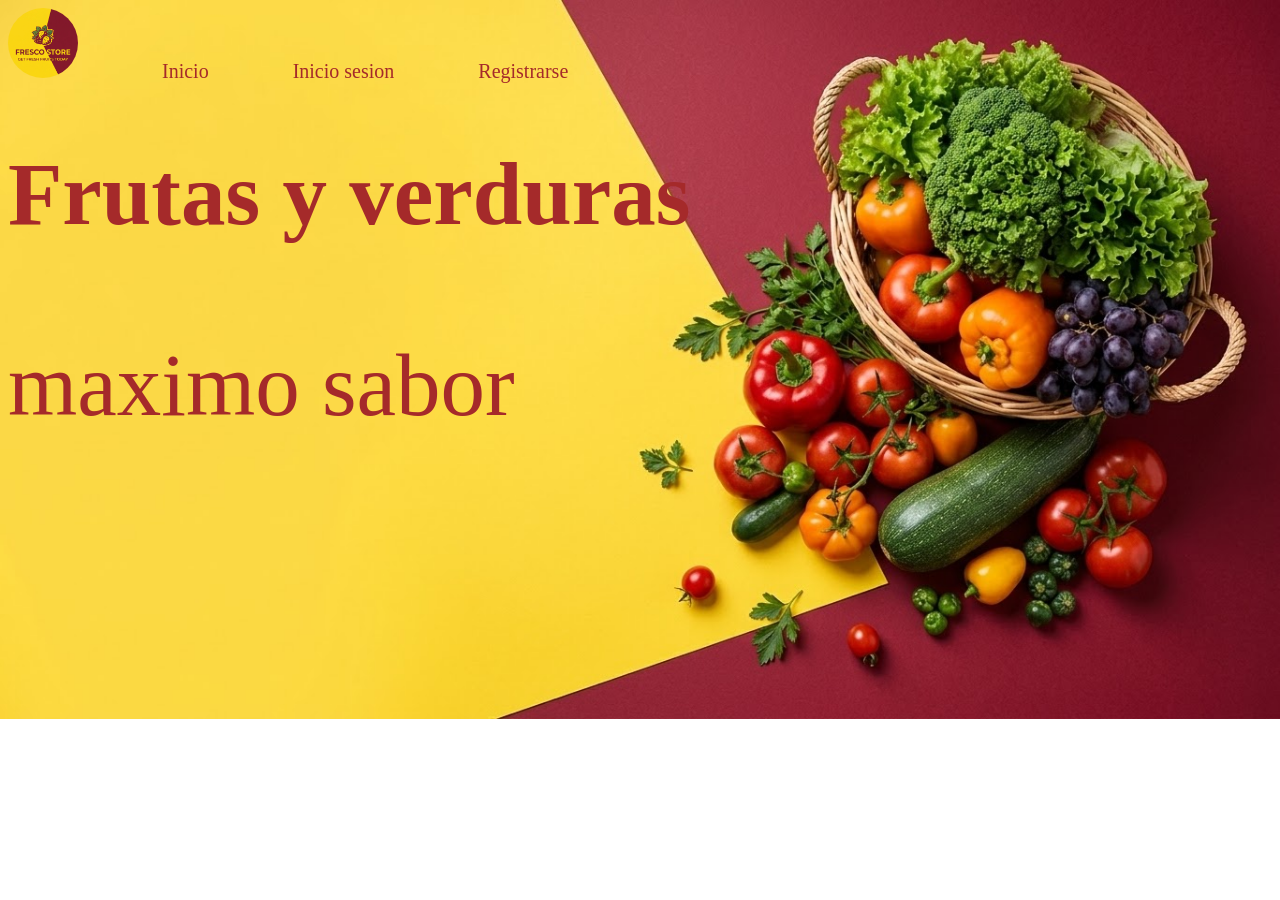
<file: index.html>
<!DOCTYPE html>
<html lang="en">
<head>
    <meta charset="UTF-8">
    <meta name="viewport" content="width=device-width, initial-scale=1.0">
    <title>Document</title>
    <link rel="stylesheet" href="index.css">
</head>
<body>



    <header>
        <img src="logo.jpeg" class="logo">
        <a href="index.html">Inicio</a>
        <a href="sesion.html">Inicio sesion</a>
        <a href="registra.html">Registrarse</a>
    </header>

    <main>
        <h1>Frutas y verduras </h1>
            <p>maximo sabor</p>
    </main>

    <footer>

    </footer>
    
</body>
</html>
</file>
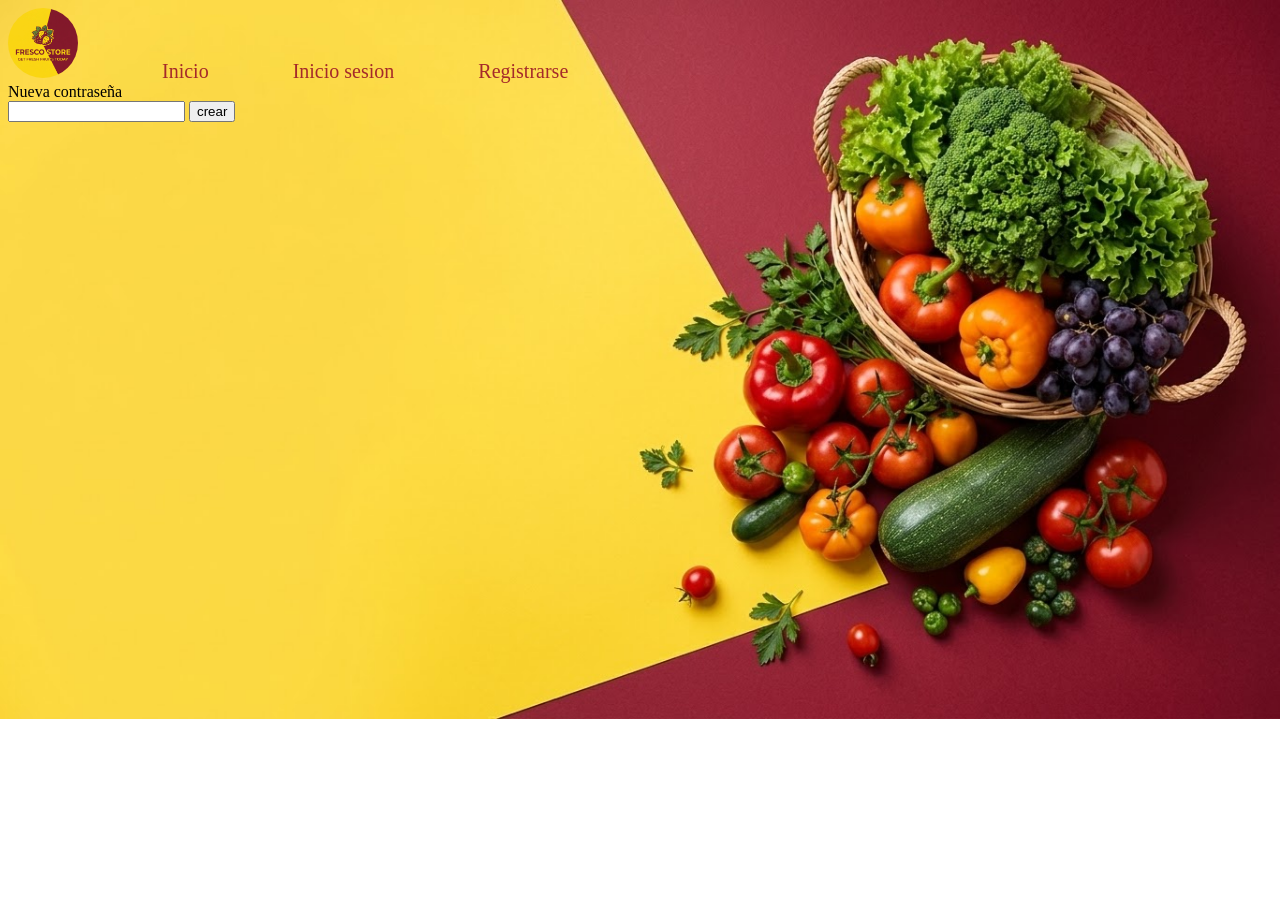
<file: contrasenaolvidada.html>
<!DOCTYPE html>
<html lang="en">
<head>
    <meta charset="UTF-8">
    <meta name="viewport" content="width=device-width, initial-scale=1.0">
    <title>Document</title>
    <link rel="stylesheet" href="index.css">
</head>
<body>



    <header>
        <img src="logo.jpeg" class="logo">
        <a href="index.html">Inicio</a>
        <a href="sesion.html">Inicio sesion</a>
        <a href="registra.html">Registrarse</a>
    </header>

    <main>
        
        <label>Nueva contraseña</label>
        <br>
        <input type="password" name="contraseña" required> 

         <input type="submit" value="crear">
         
    </main>

    <footer>

    </footer>
    
</body>
</html>
</file>
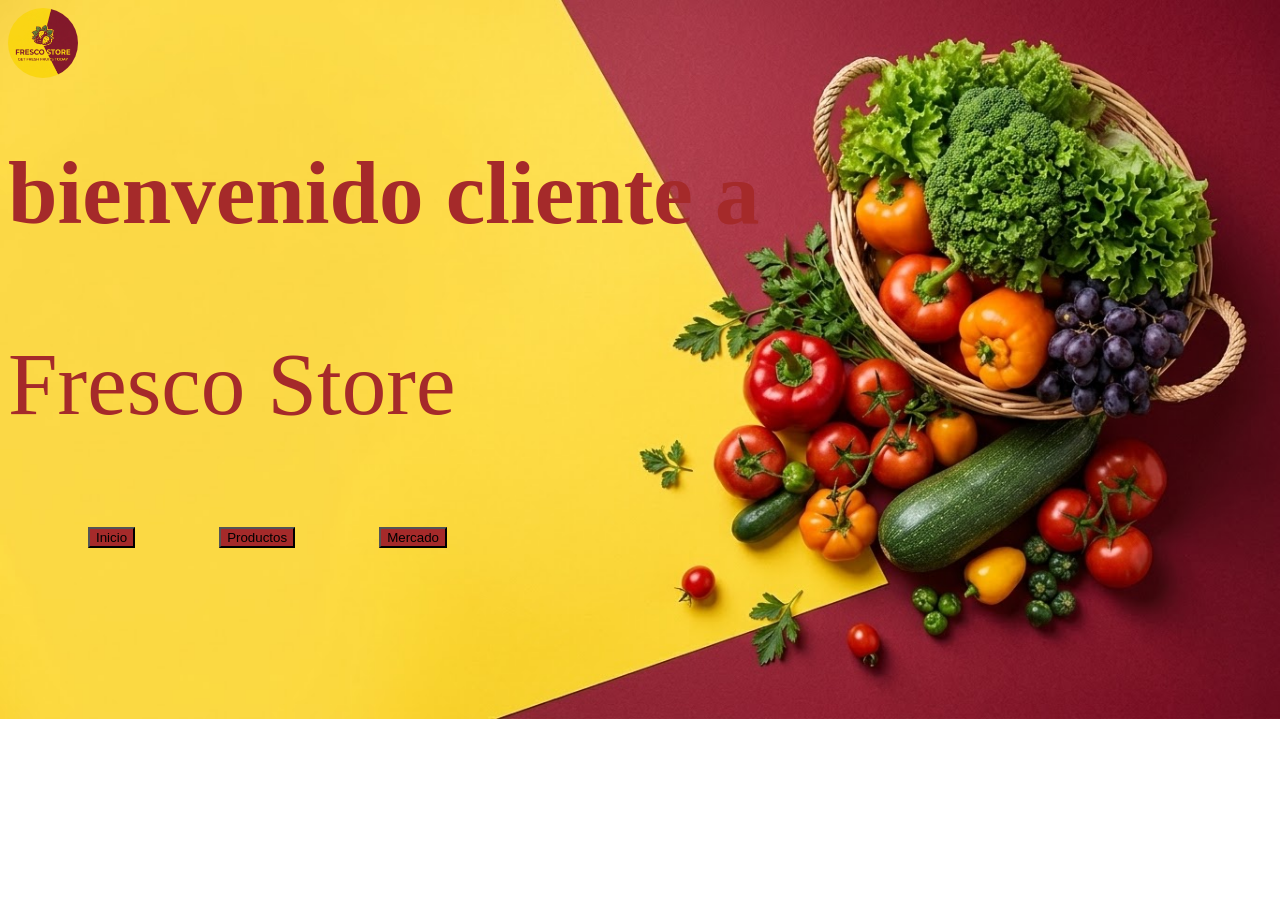
<file: inicio.html>
<!DOCTYPE html>
<html lang="en">
<head>
    <meta charset="UTF-8">
    <meta name="viewport" content="width=device-width, initial-scale=1.0">
    <title>Document</title>
    <link rel="stylesheet" href="inicio.css">
</head>
<body>
    <header>
         <img src="logo.jpeg" class="logo">
       

    </header>

    <main>
       <h1> bienvenido cliente a </h1>
        <p>Fresco Store</p>

        <a href="index.html"><button>Inicio</button></a>
         <a href=""><button>Productos</button></a>
          <a href=""><button>Mercado</button></a>
    </main>

    <footer>

    </footer>
    
</body>
</html>
</file>
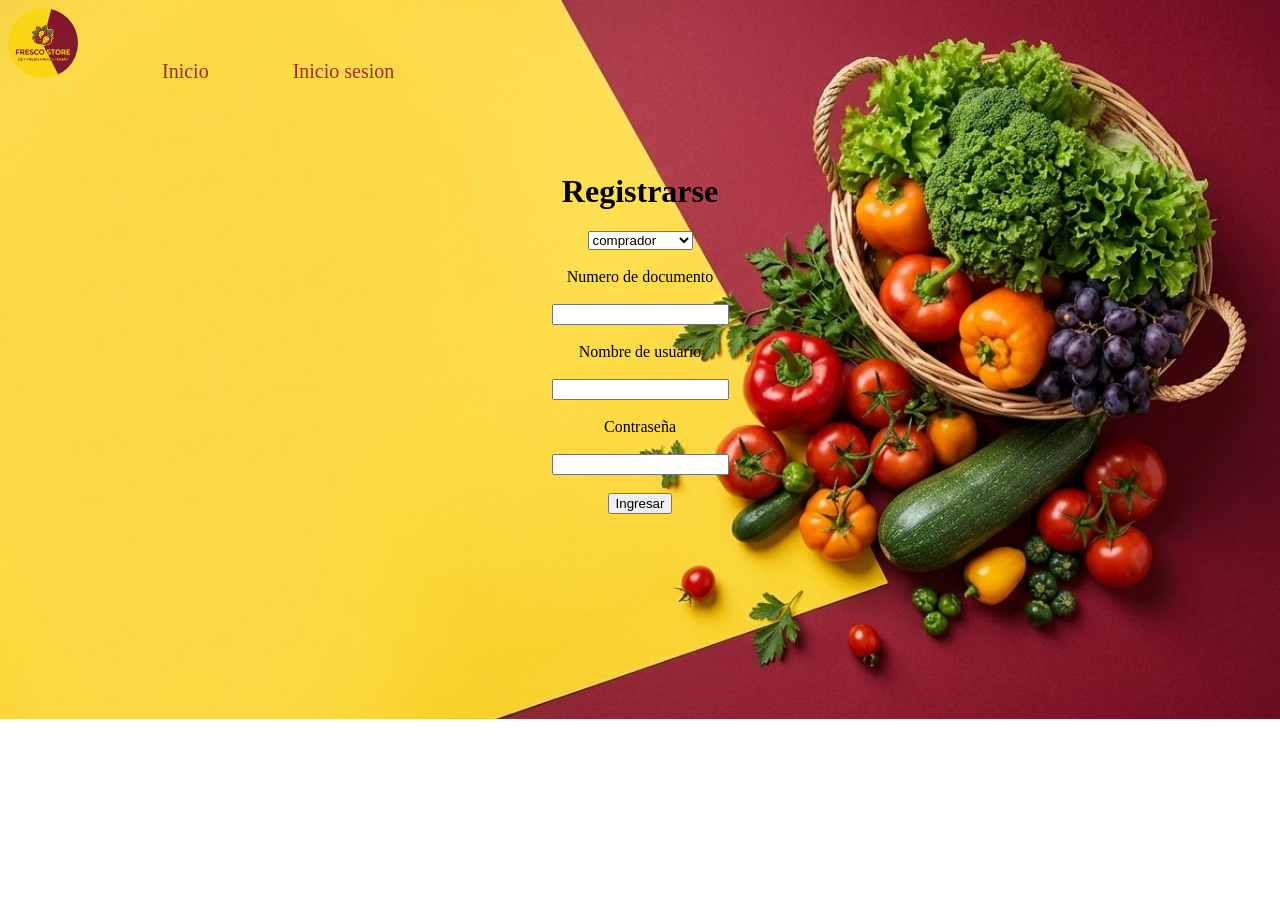
<file: registra.html>
<!DOCTYPE html>
<html lang="en">
<head>
    <meta charset="UTF-8">
    <meta name="viewport" content="width=device-width, initial-scale=1.0">
    <title>Document</title>
    <link rel="stylesheet" href="registra.css">
</head>
<body>
    <header>
        <img src="logo.jpeg" class="logo">
        <a href="index.html">Inicio</a>
        <a href="sesion.html">Inicio sesion</a>

    </header>

    <main>

    </main>

    <form action="inicio.html">
        
        <div class="carta" > 

    <h1> Registrarse</h1>

    <select name="registro">
    <option value="tipo de usuario">comprador</option>
    <option value="tipo de usuario">Administrador</option>
    </select>
    <br><br>
    <label>Numero de documento</label>
    <br><br>
    <input type="text" name="numero de documento" required>
    <br><br>
    <lebel>Nombre de usuario</lebel>
    <br><br>
    <input type="text" name="User name" required>
    <br><br>
    <lebel>Contraseña</lebel>  
    <br><br>
    <input type="password" name="Password" required>
    <br><br>
    <input type="submit" value="Ingresar">
    </div>
  </form>
</main>

    <footer>

    </footer>
    
</body>
</html>
</file>
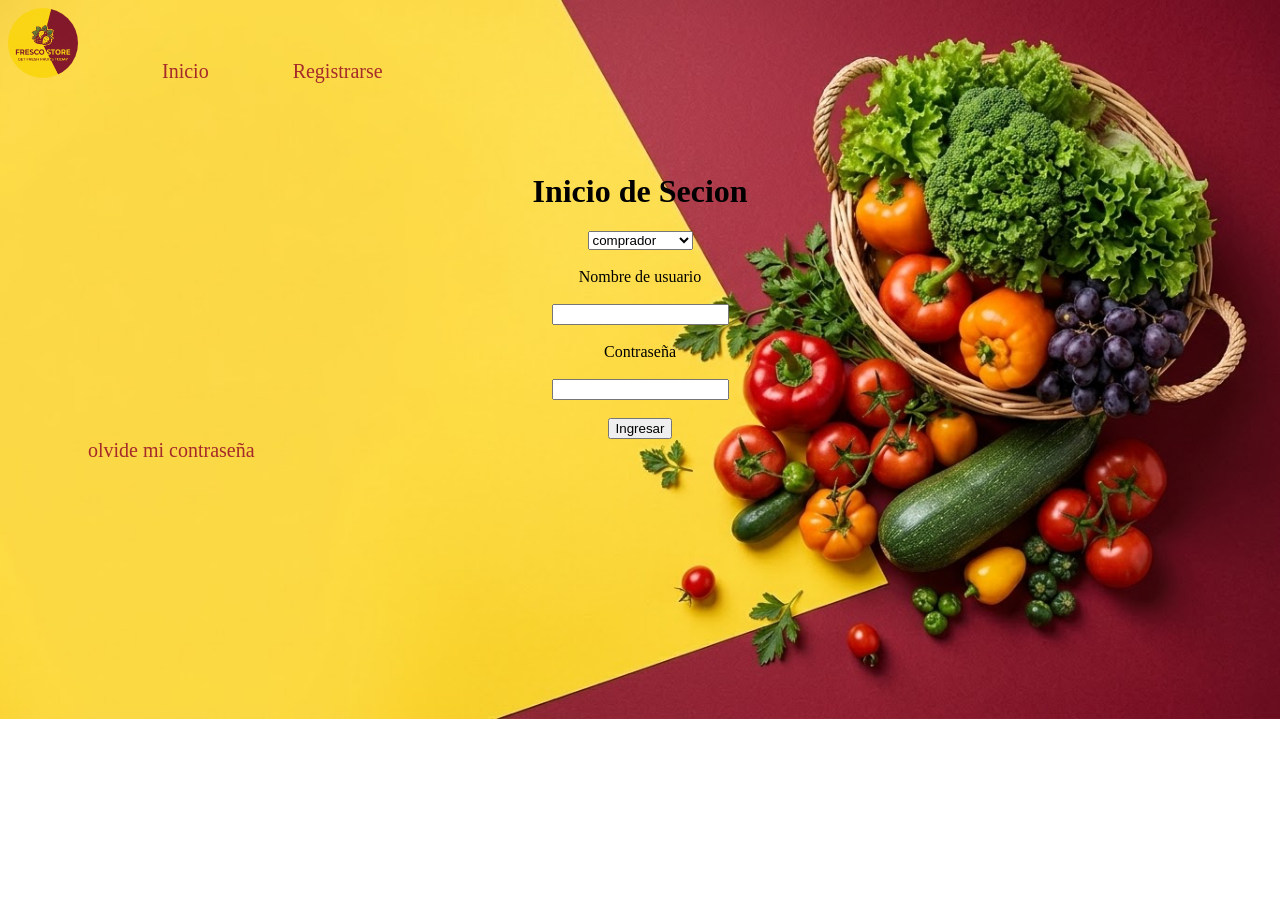
<file: sesion.html>
<!DOCTYPE html>
<html lang="en">
<head>
    <meta charset="UTF-8">
    <meta name="viewport" content="width=device-width, initial-scale=1.0">
    <title>Document</title>
    <link rel="stylesheet" href="sesion.css">
</head>
<body>
    <header>
         <img src="logo.jpeg" class="logo">
        <a href="index.html">Inicio</a>
        <a href="registra.html">Registrarse</a>
    </header>

    <main>

    </main>

    <form action="inicio.html">
        
        <div class="carta" > 

    <h1> Inicio de Secion</h1>

    <select name="login">
    <option value="tipo de usuario">comprador</option>
    <option value="tipo de usuario">Administrador</option>
    </select>
    
    <br><br>
    <lebel>Nombre de usuario</lebel>
    <br><br>
    <input type="text" name="User name" required>
    <br><br>
    <lebel>Contraseña</lebel>  
    <br><br>
    <input type="password" name="Password" required>
    <br><br>
    <input type="submit" value="Ingresar">
    </div>
  </form>
  <a href="contrasenaolvidada.html">olvide mi contraseña</a>
</main>

    <footer>

    </footer>
    
</body>
</html>
</file>
<file: index.css>
body{
    background-image: url(fondodepantalla.jpeg);
    background-repeat: no-repeat;
    background-size: cover;

}

a{
    font-size: 20px;
    margin-left: 80px;
    color: brown;
    text-decoration: none;
    margin-top: 800px;
}

.logo{
    border-radius: 50%;
    height: 70px;
}

h1{
    color: brown;
    font-size: 89px;
}
p{
    color: brown;
    font-size: 89px;
}
</file>
<file: inicio.css>
body{
    background-image: url(fondodepantalla.jpeg);
    background-size: cover;
    background-repeat: no-repeat;
}


.carta{
    margin-top: 90px;
    text-align: center;
}

a{
    font-size: 20px;
    margin-left: 80px;
    color: brown;
    text-decoration: none;
    margin-top: 800px;
}

.logo{
    border-radius: 50%;
    height: 70px;
}

h1{
    font-size: 89px;
    color: brown;

}

button{
    background-color: brown;
}

p{
    font-size: 89px;
    color: brown;
}
</file>
<file: registra.css>
body{
    background-image: url(fondodepantalla.jpeg);
    background-size: cover;
    background-repeat: no-repeat;
}


.carta{
    margin-top: 90px;
    text-align: center;
}

a{
    font-size: 20px;
    margin-left: 80px;
    color: brown;
    text-decoration: none;
    margin-top: 800px;
}

.logo{
    border-radius: 50%;
    height: 70px;
}
</file>
<file: sesion.css>
body{
    background-image: url(fondodepantalla.jpeg);
    background-size: cover;
    background-repeat: no-repeat;
}


.carta{
    margin-top: 90px;
    text-align: center;
}

a{
    font-size: 20px;
    margin-left: 80px;
    color: brown;
    text-decoration: none;
    margin-top: 800px;
}

.logo{
    border-radius: 50%;
    height: 70px;
}
</file>
